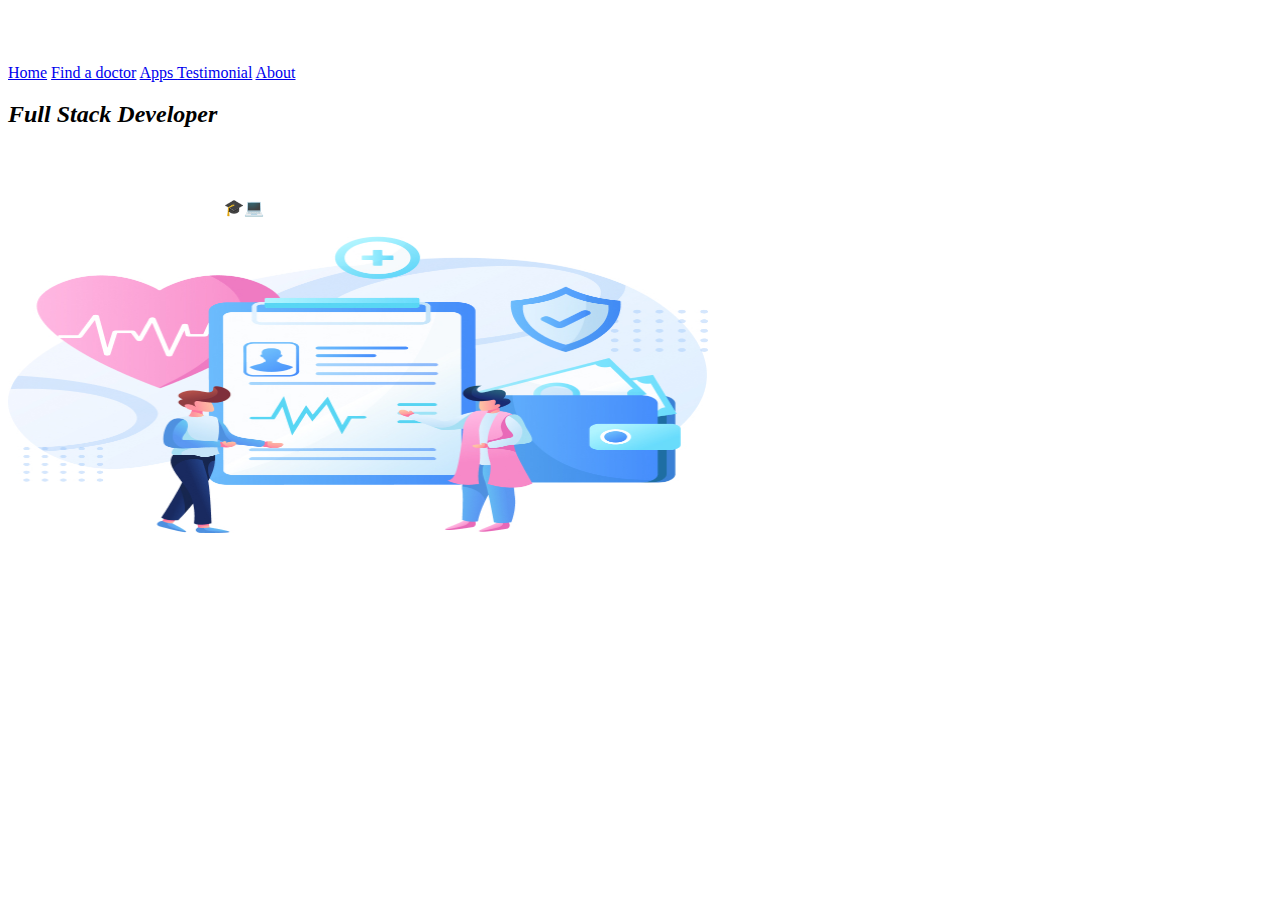
<file: index.html>
<!DOCTYPE html>
<html lang="en">
<head>
    <meta charset="UTF-8">
    <meta name="viewport" content="width=device-width, initial-scale=1.0">
    <title>website</title>
    <link href="index.css" rel="stylesheet">
</head>
<body>
    
    <header class="header">
        <div class="logo">
            < 
        </div>
        <nav>
        <a href="index.html">Home</a>
        <a href="about.html">Find a doctor</a>
        <a href="project.html">Apps </a>
        <a href="contact.html">Testimonial</a>
        <a href="contact.html">About</a>
        <nav>

        <section class="home">
            <div class="home-content">
            <h3> </h3> 
        
            <h1><i> Full Stack Developer</i> </h1>
            <p>Enthusiastic and detail-oriented Software Developer with a strong <br>foundation in web development 
                    and a passion for learning.<br> Recently,I am pursuing a post graduation degree in<br>
                    <i> Master of Computer Application</i> .🎓💻</p>
            </div>
            <div class="img-box">
                <img src="/illustration.jpg" alt="cd" height="300" width="700" >
            </div>
    </header>
    
</body>
</html>
</file>
<file: index.css>
*{
  font-family: Muli;
}
header {
    background-color:white;
    color:white;
    padding: 15px 0;
   top: 0;
    
  }
  
  header .container {
    display: flex;
     align-items: center;
    max-width: 1000px;
    margin: 0 auto;
    padding: 0 20px;
    
  }
  header .logo {
   
    width: 160px;
    height: 41px;
    top: 56px;
    left: 191px;
    gap: 0px;
    opacity: 0px;
     }

  header h1 {
    font-size: 24px;
    color: black;
  }
  
  header nav ul {
    list-style: none;
    display: flex;
    color: black;
    width: 545px;
height: 23px;
top: 70px;
margin-left: 320px;
gap: 0px;
opacity: 0px;

  }
  
  header nav ul li {
    margin-left: 20px;
    color: black;
    font-family:system-ui, -apple-system, BlinkMacSystemFont, 'Segoe UI', Roboto, Oxygen, Ubuntu, Cantarell, 'Open Sans', 'Helvetica Neue', sans-serif;
  }
  
  header nav ul li a {
    text-decoration: none;
    color: #1F1534;
    font-size: 16px;
    transition: color 0.3s;
  }
  
  header nav ul li a:hover {
    color:blue;
    text-decoration: underline;
  }
  header.Text
  {
    width: 445px;
height: 338px;
top: 283px;
left: 190px;
gap: 0px;
border-radius: 55px 0px 0px 0px;
opacity: 0px;

  }
  
.content {
    display: flex;
    align-items: center;
    justify-content: space-between;
    max-width: 1000px;
    margin: 20px auto; 
    padding: 20px;
    gap: 20px;
    position: relative;
  
}
.element{
  height: 435px;
    width: 35px;
    margin-left: -57px;

}
.element img{
  height: 60px;
  width: 60px;
  margin-right: 0px;
}
  .text-container {
    width: 445px;
    height: 338px;
    top: 283px;
    left: 190px;
    gap: 0px;
    border-radius: 55px 0px 0px 0px;
    opacity: 0px;
    

  }
  .image-container{
    width: 490px;
height: 338px;
top: 283px;
left: 190px;
gap: 0px;
border-radius: 55px 0px 0px 0px;
opacity: 0px;

  }
  
  
  .image-container img {
    width: 100%; 
    max-width: 439px;
    margin-left: 40px;
    height: auto; 
    /* border-radius: 10px; 
     */
    /* box-shadow: 0 4px 6px rgba(0, 0, 0, 0.1); */
  }
  .text-container h1{
    font-size: 49px;
    color: #333;
    margin-bottom: 20px;
  }
  .text-container p{
    width: 445px;
    height: 59px;
    top: 420px;
    left: 190px;
    gap: 0px;
    opacity: 0px;
    
font-family: Mulish;
font-size: 21px;
font-weight: 300;
line-height: 23px;
text-align: left;
text-underline-position: from-font;
text-decoration-skip-ink: none;
color: #7D7987;


  }
  .text-container a {
    display: inline-block;
    padding: 10px 20px;
    font-size: 18px;
    color: white;
    text-decoration: none;
    border: 2px solid #007bff;
    border-radius: 25px;
    transition: all 0.3s ease;
    background-color:#007bff ;
    margin-top: 22px;
  }
  .services {
    padding: 40px 20px;
    /* background-color: #f9f9f9; */
    text-align: center;
  }
  .bg{
    height: 40px;
    width: 30px;
    z-index: -1;
  }
  .bg img{
    width: 700.95px;
    height: 545.35px;
    top: 0.01px;
    left: 245.56px;
    gap: 0px;
    opacity: 0px;
   
  }
  .services h2 {
    font-size: 2rem;
    margin-bottom: 20px;
    color: #333;
  }
  .services h2::after {
    content: "";
    display: block;
    width: 50px;
    height: 3px;
    background-color: black;
    margin-top: 10px;
    margin-left: 700px;

  }
  .services p {
    font-size: 1rem;
    color: #666;
    margin-bottom: 40px;
    max-width: 600px;
    margin-left: auto;
    margin-right: auto;
    line-height: 1.6;
  }
  
  .service-cards {
    display: grid;
    grid-template-columns: repeat(3, minmax(250px, 1fr)); /* Flexible column sizing */
    gap: 30px; /* Space between rows and columns */
    justify-items: center;
    align-items: start;
    width: 100%;
    max-width: 1200px;
    margin: 0 auto;
    box-shadow: 10px 40px 50px 0px #E5E9F666;

  }
  
  .bimg{
    height: 70px;
    width: 16px;
    z-index: -1;
    position: absolute;
  }
  .bimg img{
    margin-top: -332px;
    margin-left: 1228px;
    margin-bottom: 266px;
  }
  .card {
    background-color: #fff;
    border: 1px solid #ddd;
    border-radius: 8px;
    box-shadow: 10px 40px 50px 0px #E5E9F666;
   
    border-radius: 20px 0px 0px 0px;
    opacity: 0px;
    
    width: 100%;
    max-width: 300px;
    padding: 20px;
    text-align: center;
    transition: transform 0.3s, box-shadow 0.3s;
  }
  
  /* .card:hover {
    transform: translateY(-5px);
    box-shadow: 0 8px 12px rgba(0, 0, 0, 0.2);
  }
   */
  .card img {
    width: 60px;
    height: 60px;
    margin-bottom: 15px;
  }
  
  .card h3 {
    font-size: 1.2rem;
    color: #333;
    margin-bottom: 10px;
  }
  
  .card p {
    font-size: 0.9rem;
    color: #666;
    line-height: 1.5;
  }
  
  @media screen and (max-width: 768px) {
    .service-cards {
      grid-template-columns: repeat(2, 1fr); /* Two columns on smaller screens */
      gap: 20px; /* Adjust spacing */
    }
  }
  
  @media screen and (max-width: 480px) {
    .service-cards {
      grid-template-columns: 1fr; /* Single column for mobile screens */
      gap: 15px; /* Adjust spacing */
    }
  }
  .services a {display: inline-block;
  padding: 10px 20px;
  font-size: 18px;
  color: #007bff;
  text-decoration: none;
  border: 2px solid #007bff;
  border-radius: 25px;
  transition: all 0.3s ease;
  margin-top: 40px;
}
/* .services a:hover {
  background-color: #007bff;
  color: #fff;
} */

.containt {
  display: flex;
  justify-content: space-between;
  align-items: center;
  padding: 50px;
  background-color: #ffffff;
  /* border: 1.4px solid #458FF6; */
  border-radius: 10px;
  max-width: 1200px;
  margin: 50px auto;
 
}
.containt hover{
  border: 1.4px solid #458FF6;
}
.image-section {
  flex: 1;
  display: flex;
  justify-content: center;
}

.image-section img {
  max-width: 100%;
  height: auto;
}

.text-section {
  flex: 1;
  padding: 20px;
  margin-left: 100px;
}

.text-section h1 {
  font-size: 39px;
  color: #333;
  margin-bottom: 20px;
  width: 481px;
height: 112px;
top: 2375px;
left: 927px;
gap: 0px;
opacity: 0px;
font-family: Muli;
font-size: 39px;
font-weight: 700;
line-height: 56px;
text-align: left;
text-underline-position: from-font;
text-decoration-skip-ink: none;


}
.text-section h1::after {
  content: "";
  display: block;
  width: 50px;
  height: 3px;
  background-color: black;
  margin-top: 12px;
}
.text-section p {
  font-size: 20px;
  color:#7D7987;
  line-height: 1.6;
  margin-bottom: 30px;
  width: 450px;
height: 120px;
top: 2546px;
left: 927px;
gap: 0px;
opacity: 0px;

}

.text-section a {
  display: inline-block;
  padding: 10px 20px;
  font-size: 18px;
  color: #007bff;
  text-decoration: none;
  border: 2px solid #007bff;
  border-radius: 25px;
  transition: all 0.3s ease;
}

/* .text-section a:hover {
  background-color: #007bff;
  color: #fff;
} */
.area {
  display: flex;
  align-items: center;
  justify-content: space-between;
  max-width: 1000px;
  margin: 20px auto; 
  padding: 20px;
  gap: 20px;

}
.element1{
  height: 435px;
    width: 35px;
    margin-left: -57px;

}
.element1 img{
  height: 60px;
  width: 60px;
  margin-right: 0px;
  margin-left: 1200px;
  margin-top: -50px;
}
.text-area {
  width: 445px;
  height: 338px;
  top: 283px;
  left: 190px;
  gap: 0px;
  border-radius: 55px 0px 0px 0px;
  opacity: 0px;
  

}
.image-area{
  flex: 1;
  display: flex;
  justify-content: center;
}


.image-area img {
  max-width: 100%;
  height: auto;
}
.text-area h1{
  font-size: 49px;
  color: #333;
  margin-bottom: 20px;
}
.text-area h1::after {
  content: "";
  display: block;
  width: 50px;
  height: 3px;
  background-color: black;
  margin-top: 10px;
}
.text-area p{font-size: 17px;
  color: #666;
  line-height: 1.6;
  margin-bottom: 30px;


}
.text-area a{
  display: inline-block;
  padding: 10px 20px;
  font-size: 18px;
  color: #007bff;
  text-decoration: none;
  border: 2px solid #007bff;
  border-radius: 25px;
  transition: all 0.3s ease;
}
/* .text-area a:hover {
  background-color: #007bff;
  color: #fff;
} */
.testimonial-container {
  background: linear-gradient(135deg, #5A98F2, #67C3F3);
  border-radius: 20px;
  padding: 40px;
  max-width: 900px;
  width: 100%;
  box-shadow: 0 4px 6px rgba(0, 0, 0, 0.1);
  color: white;
  text-align: center;
  justify-content: center;
  position: relative;
  margin-left: 250px;
}

.testimonial-container h2 {
  font-size: 28px;
  margin-bottom: 10px;
}

.testimonial-container h2::after {
  content: "";
  display: block;
  width: 50px;
  height: 3px;
  background-color: white;
  margin: 10px auto 20px;
}

.profile {
  display: flex;
 
  margin-top: 35px;
}

.profile img {
  width: 70px;
  height: 70px;
  border-radius: 50%;
  margin-right: 20px;
}

.profile div {
  text-align: left;
}

.profile div h3 {
  margin: 0;
  font-size: 20px;
  font-weight: bold;
  font-family: Muli;
}

.profile div p {
  margin: 5px 0 0;
  font-size: 14px;
  color: #e3f2fd;
}

.testimonial-text {
  font-size: 16px;
  margin-top: 20px;
  line-height: 1.6;
  font-style: Muli;
  margin-top: -68px;
    width: 400px;
   margin-left: 350px;
}

.slider-container {
  display: flex;
  align-items: center;
  justify-content: space-between;
  position: relative;
  background: linear-gradient(135deg, #64b5f6, #bbdefb); /* Blue gradient */
  padding: 30px;
  border-radius: 10px;
  max-width: 800px;
  margin: 50px auto;
}

/* Arrow buttons */
.arrow {
  width: 40px;
  height: 40px;
  border-radius: 50%;
  background-color: #ffffff;
  display: flex;
  align-items: center;
  justify-content: center;
  box-shadow: 0px 4px 6px rgba(0, 0, 0, 0.1);
  cursor: pointer;
  transition: transform 0.3s ease, box-shadow 0.3s ease;
}

.arrow:hover {
  transform: scale(1.1);
  box-shadow: 0px 6px 10px rgba(0, 0, 0, 0.2);
}

/* Left arrow */
.arrow.left::before {
  content: '';
  border: solid #64b5f6; /* Blue color */
  border-width: 2px 2px 0 0;
  display: inline-block;
  width: 10px;
  height: 10px;
  transform: rotate(-135deg);
  margin-left: 3px;
}

/* Right arrow */
.arrow.right::before {
  content: '';
  border: solid #64b5f6; /* Blue color */
  border-width: 2px 2px 0 0;
  display: inline-block;
  width: 10px;
  height: 10px;
  transform: rotate(45deg);
  margin-right: 3px;
}
.element2{
  height: 435px;
    width: 35px;
    margin-left: -29px;
    position: absolute;
    z-index: 1;
}

.navigation {
  display: flex;
  align-items: center;
  justify-content: center;
  margin-top: 20px;
}

.nav-arrow {
  font-size: 20px;
  background: none;
  border: none;
  cursor: pointer;
  color: #007bff;
}

.dots {
  display: flex;
  gap: 5px;
  margin: 0 15px;
}

.dot {
  width: 5px;
  height: 5px;
  border-radius: 50%;
  background: #ccc;
  cursor: pointer;
}

.dot.active {
  background: #007bff;
}
.element2 img{
  height: 60px;
  width: 60px;
  margin-right: 0px;
  margin-left: 1200px;
  margin-top: 10px;
}
.element3{
  height: 435px;
  width: 35px;
  margin-left: -29px;
  position: absolute;
  z-index: 1;
}
.element3 img{
  height: 60px;
  width: 60px;
  margin-right: 0px;
  margin-left: -31px;
    margin-top: -35px;
}
.latest-articles {
  text-align: center;
  padding: 50px 20px;
  background: #ffffff;
  position: relative;
  overflow: hidden;
}
.bgimg{
  height: 700px;
  width: 600px;
  z-index: -1;
  position: absolute;
}
.bgimg img{
  margin-left: 1000px;
    margin-top: 50px;
    
    width: 700.95px;
    height: 545.35px;
    top: 0.01px;
    left: 245.56px;
}
.latest-articles h2 {
  font-size: 24px;
  margin-bottom: 30px;
  color: #333;
}
.latest-articles h2::after {
  content: "";
  display: block;
  width: 50px;
  height: 3px;
  background-color:black;
  margin: 10px auto 20px;
}
.articles-container {
  display: flex;
  justify-content: center;
  gap: 20px;
  flex-wrap: wrap;
}
.biimg{
  height: 20px;
  width: 30px;
  z-index: -1;
}
.biimg img{
  margin-left: 210px;
  margin-top: 70px;
  
  
}
.project-card {
  background: #fff;
  border-radius: 18px;
  /* box-shadow: 0px 4px 10px rgba(0, 0, 0, 0.1); */
  max-width: 300px;
  text-align: left;
  overflow: hidden;
  transition: transform 0.3s ease;
  box-shadow: 10px 40px 50px 0px #E5E9F666;

}



.article-img {
  width: 100%;
  height :200px;
  object-fit: cover;
}

.project-card h3 {
  font-size: 18px;
  color: #333;
  padding: 15px 15px 0;
  margin: 0;
}

.project-card p {
  font-size: 14px;
  color: #666;
  padding: 0 15px;
  margin-bottom: 20px;
}

.read-more {
  font-size: 14px;
  color: #007bff;
  text-decoration: none;
  padding: 0 15px 15px;
  display: inline-block;
}

.read-more span {
  font-size: 16px;
  margin-left: 5px;
}

.view-all {
  display: inline-block;
  margin-top: 30px;
  padding: 10px 30px;
  font-size: 16px;
  color: #007bff;
  border: 2px solid #007bff;
  border-radius: 25px;
  text-decoration: none;
  background: #fff;
  transition: background 0.3s ease, color 0.3s ease;
}

/* .view-all:hover {
  background: #007bff;
  color: #fff;
} */


footer {
background: linear-gradient(to right,#5A98F2, #67C3F3 );
color: white;
padding: 0px 0px;
margin: 0px;
}

.footer-container {
display: flex;
justify-content: space-between;
flex-wrap: wrap;
max-width: 1200px;
margin: 0 auto;
width: 1238px;
height: 300px;
top: 5366px;
left: -19px;
gap: 0px;
opacity: 0px;

}

.footer-column {
flex: 1;
min-width: 200px;
margin: 10px;
}
.footer-column img{
  margin-top: 59px;
    margin-left: 80px;
}

.footer-column h3 {
font-size: 18px;
margin-bottom: 15px;
margin-left: 87px;
margin-top: 64px;
}


.footer-column p, .footer-column ul {
font-size: 14px;
line-height: 1.6;
color: #fff;
margin-left: 87px;

}

.footer-column ul {
list-style: none;
padding: 0;
}

.footer-column ul li {
margin-bottom: 8px;
cursor: pointer;
}
.btimg{
  height: 20px;
  width: 30px;
  z-index: -1;
}
.btimg img{
  margin-left: 14px;
  margin-top: -63px;
    height: 70px;
}
.bimg{
  height: 20px;
  width: 30px;
  z-index: 1;
}
.bimg img{
  margin-left: 1200px;
    margin-top: -53px;
    height: 70px;
}
</file>
